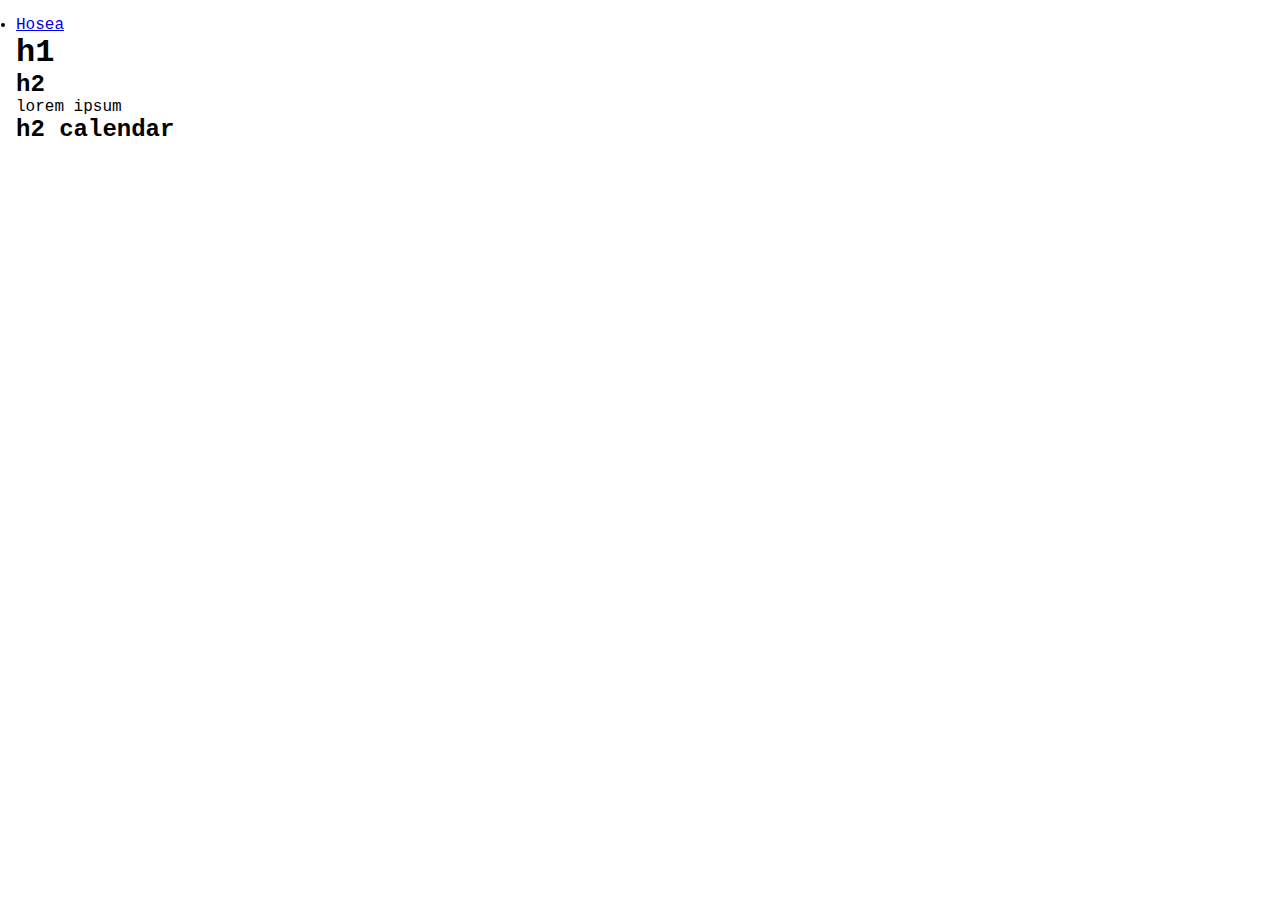
<file: Hosea/index.html>
<!DOCTYPE html>
<html lang="en">
<head>
    <meta charset="UTF-8">
    <meta name="viewport" content="width=device-width, initial-scale=1.0">
    <title>GroupTime</title>
    <link rel="stylesheet" href="style.css">
</head>
<body>
    <header>
        <nav>
            <ul>
                <li><a href="calendar">Hosea</a></li> 
            </ul>
        </nav>
        <div>
            <h1>h1</h1>
        </div>
    </header>

    <section>
        <div class="flex-container">
            <div class="text-container">
                <h2>h2</h2>
                <p>lorem ipsum</p>
            </div>
        </div>
    </section>

    <section id="calendar">
        <h2>h2 calendar</h2>
    </section>
</body>
</html>
</file>
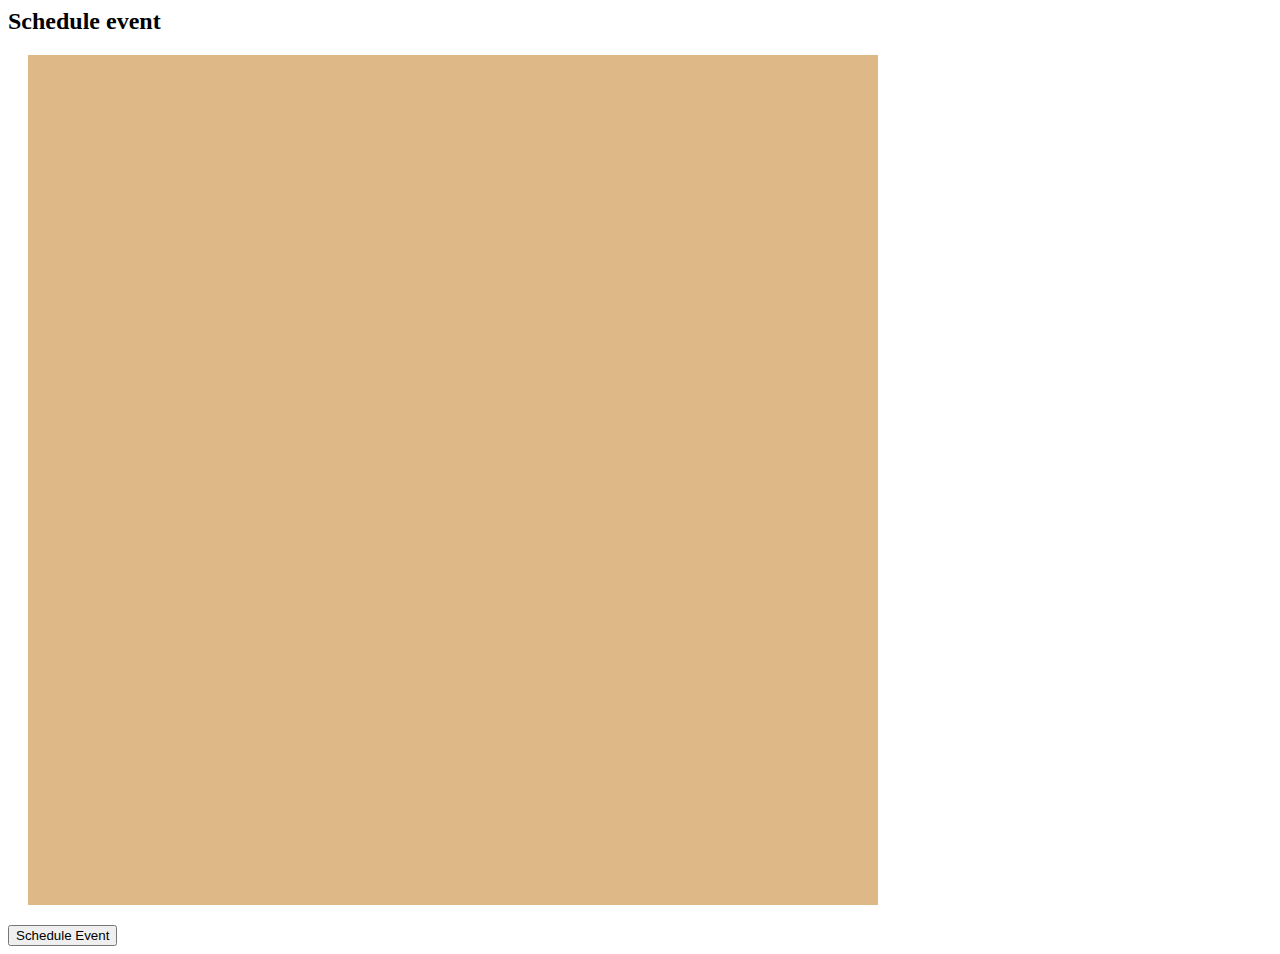
<file: IndexPrince.html>
<!--    
Date       : Feb 10, 2026
Author     : Brian Prince
-->

<html lang="en">
<head>
    <meta charset="UTF-8">
    <title>Friend Request Popup</title>
    <link rel="stylesheet" href="stylePrince.css">
   
</head>

<body>
    <div>
        <h2>Schedule event</h2>


    </div>

    <div class = "box">
    <div class2 = "box2">

    </div>
    </div>

     <button class="schedule event" onclick="scheduleEvent()">Schedule Event</button>
        <div id="popup" class="popup">
            <div class="popup-content">
                <h2>Schedule Event</h2>
                <p>Event scheduled successfully!</p>
                <button onclick="closePopup()">Close</button>
            </div>
    <script src="indexPrince.js"></script>
</body>
</html>
</file>
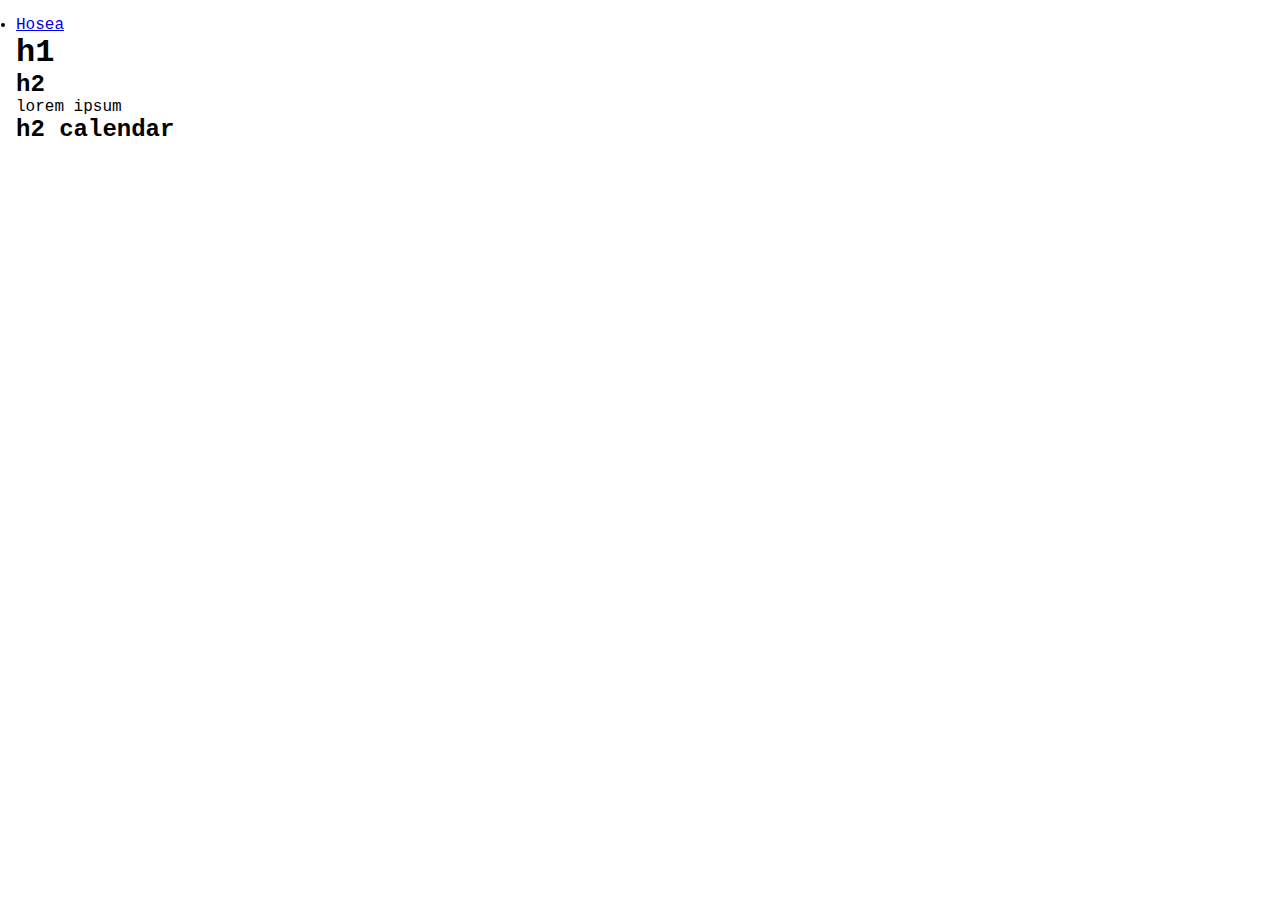
<file: Hosea/indexHosea.html>
<!DOCTYPE html>
<html lang="en">
<head>
    <meta charset="UTF-8">
    <meta name="viewport" content="width=device-width, initial-scale=1.0">
    <title>GroupTime</title>
    <link rel="stylesheet" href="styleHosea.css">
</head>
<body>
    <header>
        <nav>
            <ul>
                <li><a href="calendar">Hosea</a></li> 
            </ul>
        </nav>
        <div>
            <h1>h1</h1>
        </div>
    </header>

    <section>
        <div class="flex-container">
            <div class="text-container">
                <h2>h2</h2>
                <p>lorem ipsum</p>
            </div>
        </div>
    </section>

    <section id="calendar">
        <h2>h2 calendar</h2>
    </section>
</body>
</html>
</file>
<file: Hosea/style.css>
@import url('https://fonts.googleapis.com/css2?family=EB+Garamond:ital,wght@0,400..800;1,400..800&display=swap');

:root {
    --text-color: #000000;
    --primary-color: #0a16f7;
    --secondary-color: #1e8e3e;
}

* {
    margin: 0;
    padding: 0;
    box-sizing: border-box;
}

html {
    font-family:'Courier New', Courier, monospace;
    color: var(--text-color);
}

body {
    padding: 1em;
}
</file>
<file: stylePrince.css>
.box{
        background-color: burlywood;
        width: 750px;
        height:750px;
        padding: 50px;
        margin: 20px;

      }

        .box2{
            background-color: black;
            width: 200px;
            height: 200px;
            padding: 50px;
            margin: 20px;
    
        }

        .popup {
            display: none;
            position: fixed;
            top: 50%;
            left: 50%;
            transform: translate(-50%, -50%);
            background-color: white;
            padding: 20px;
            border: 2px solid black;
        }
</file>
<file: Hosea/styleHosea.css>
@import url('https://fonts.googleapis.com/css2?family=EB+Garamond:ital,wght@0,400..800;1,400..800&display=swap');

:root {
    --text-color: #000000;
    --primary-color: #0a16f7;
    --secondary-color: #1e8e3e;
}

* {
    margin: 0;
    padding: 0;
    box-sizing: border-box;
}

html {
    font-family:'Courier New', Courier, monospace;
    color: var(--text-color);
}

body {
    padding: 1em;
}
</file>
